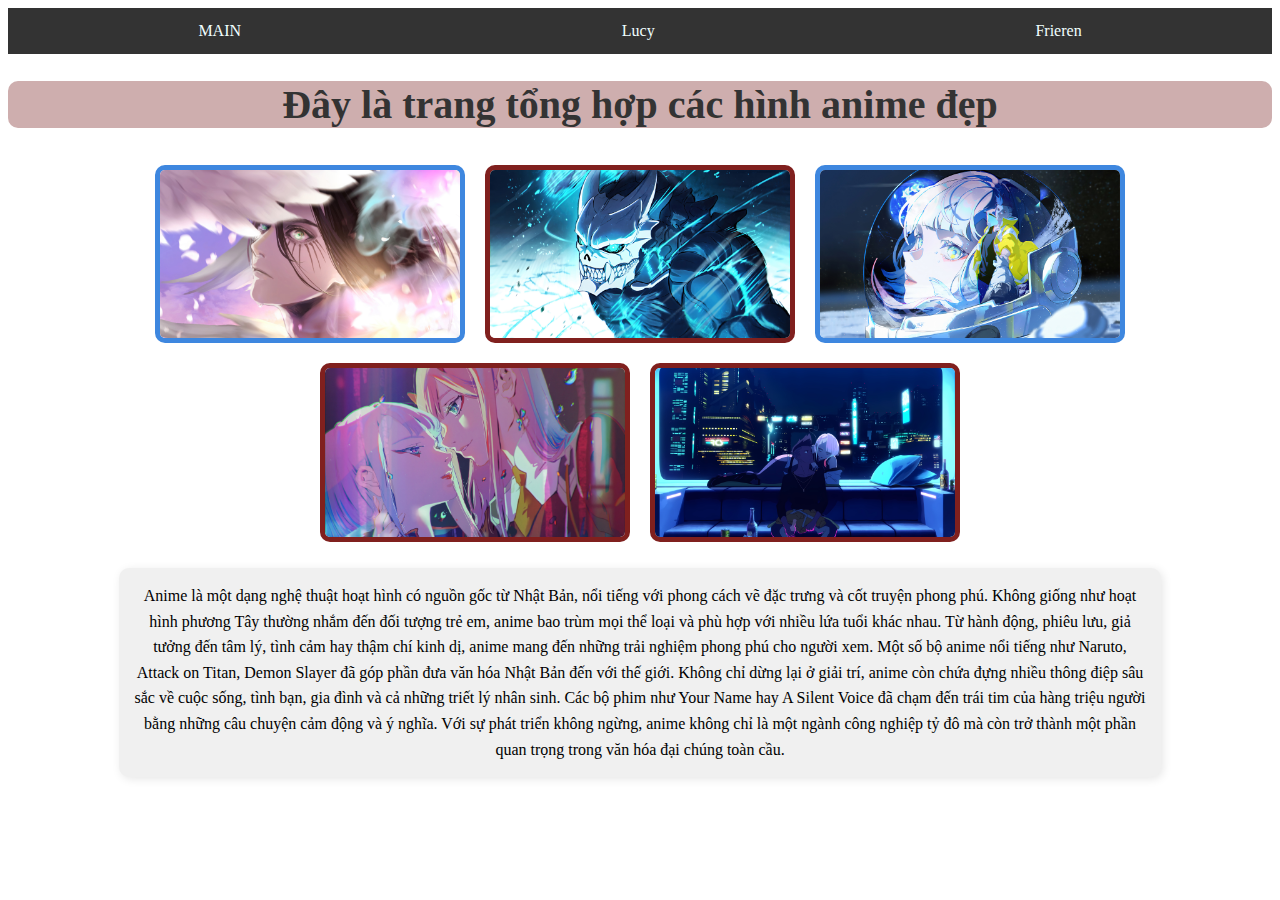
<file: index.html>
<!DOCTYPE html>
<html lang="en">
<head>
    <meta charset="UTF-8">
    <meta name="viewport" content="width=device-width, initial-scale=1.0">
    <title>Anime Lover</title>
    <link rel="stylesheet" href="style.css">
</head>
<body>
    <a href="#main-content" class="skip-link">Skip to Main Content</a>
    <div class="navbar">
        <a href="index.html">MAIN</a>
        <a href="lucysite.html">Lucy</a>
        <a href="frierensite.html">Frieren</a>
    </div>


    <h1 class="bg" >Đây là trang tổng hợp các hình anime đẹp</h1>


    <div class="displayrow">
        <img src="images/eren.jpg" alt="ển">
        <img src="images/kaiju.jpg" alt="no8">
        <img src="images/lucy1.jpg" alt="lucy1">
        <img src="images/lucy2.jpg" alt="lucy1">
        <img src="images/lucy3.jpg" alt="lucy1">
    </div>

    <div>
        <p id="main-content">
            Anime là một dạng nghệ thuật hoạt hình có nguồn gốc từ Nhật Bản, 
            nổi tiếng với phong cách vẽ đặc trưng và cốt truyện phong phú. 
            Không giống như hoạt hình phương Tây thường nhắm đến đối tượng trẻ em, 
            anime bao trùm mọi thể loại và phù hợp với nhiều lứa tuổi khác nhau. 
            Từ hành động, phiêu lưu, giả tưởng đến tâm lý, tình cảm hay thậm chí kinh dị, 
            anime mang đến những trải nghiệm phong phú cho người xem. 
            Một số bộ anime nổi tiếng như Naruto, Attack on Titan, Demon Slayer 
            đã góp phần đưa văn hóa Nhật Bản đến với thế giới. Không chỉ dừng lại ở giải trí, 
            anime còn chứa đựng nhiều thông điệp sâu sắc về cuộc sống, tình bạn, 
            gia đình và cả những triết lý nhân sinh. Các bộ phim như Your Name hay A Silent Voice 
            đã chạm đến trái tim của hàng triệu người bằng những câu chuyện cảm động và ý nghĩa. 
            Với sự phát triển không ngừng, anime không chỉ là một ngành công nghiệp tỷ đô mà còn trở 
            thành một phần quan trọng trong văn hóa đại chúng toàn cầu.
        </p>
    </div>
    
</body>
</html>
</file>
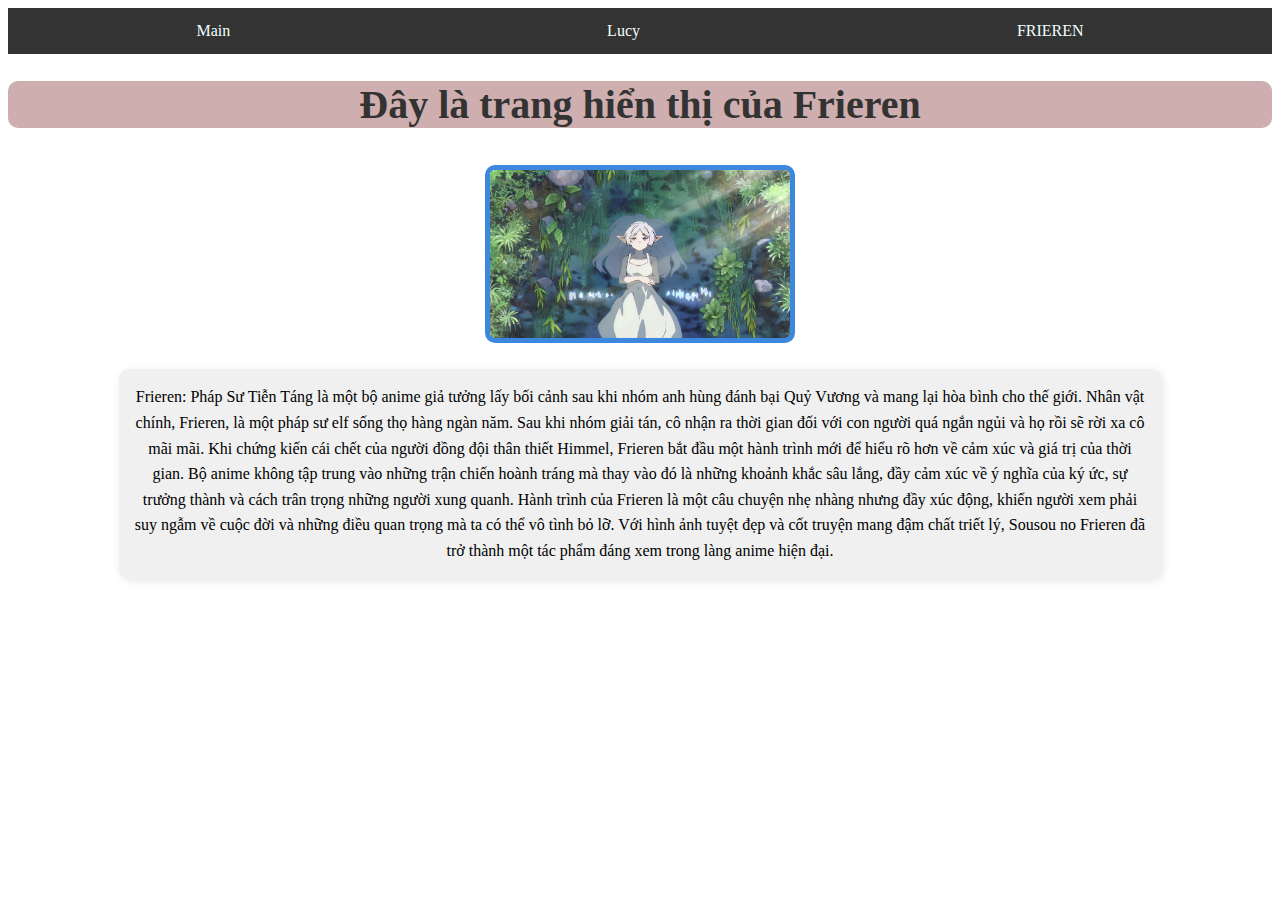
<file: frierensite.html>
<!DOCTYPE html>
<html lang="en">
<head>
    <meta charset="UTF-8">
    <meta name="viewport" content="width=device-width, initial-scale=1.0">
    <title>Frieren</title>
    <link rel="stylesheet" href="style.css">
</head>
<body>
    <a href="#main-content" class="skip-link">Skip to Main Content</a>
    <div  class="navbar">
        <a href="index.html">Main</a>
        <a href="lucysite.html">Lucy</a>
        <a href="frierensite.html">FRIEREN</a>
    </div>

    <h1 class="bg">Đây là trang hiển thị của Frieren</h1>
    <div class="displayrow">
        <img class="imgbig" src="images/frieren.jpg" alt="stupidElf">
    </div>

    <div>
        <p id="main-content">
            Frieren: Pháp Sư Tiễn Táng là một bộ anime giả tưởng lấy bối cảnh sau khi
             nhóm anh hùng đánh bại Quỷ Vương và mang lại hòa bình cho thế giới. Nhân vật chính, 
             Frieren, là một pháp sư elf sống thọ hàng ngàn năm. Sau khi nhóm giải tán, cô nhận ra 
             thời gian đối với con người quá ngắn ngủi và họ rồi sẽ rời xa cô mãi mãi. Khi chứng kiến
              cái chết của người đồng đội thân thiết Himmel, Frieren bắt đầu một hành trình mới để hiểu
               rõ hơn về cảm xúc và giá trị của thời gian. Bộ anime không tập trung vào những trận chiến
                hoành tráng mà thay vào đó là những khoảnh khắc sâu lắng, đầy cảm xúc về ý nghĩa của 
                ký ức, sự trưởng thành và cách trân trọng những người xung quanh. Hành trình của Frieren
                 là một câu chuyện nhẹ nhàng nhưng đầy xúc động, khiến người xem phải suy ngẫm về cuộc
                  đời và những điều quan trọng mà ta có thể vô tình bỏ lỡ. Với hình ảnh tuyệt đẹp và
                   cốt truyện mang đậm chất triết lý, Sousou no Frieren đã trở thành một tác phẩm đáng
                    xem trong làng anime hiện đại.
        </p>
    </div>
</body>
</html>
</file>
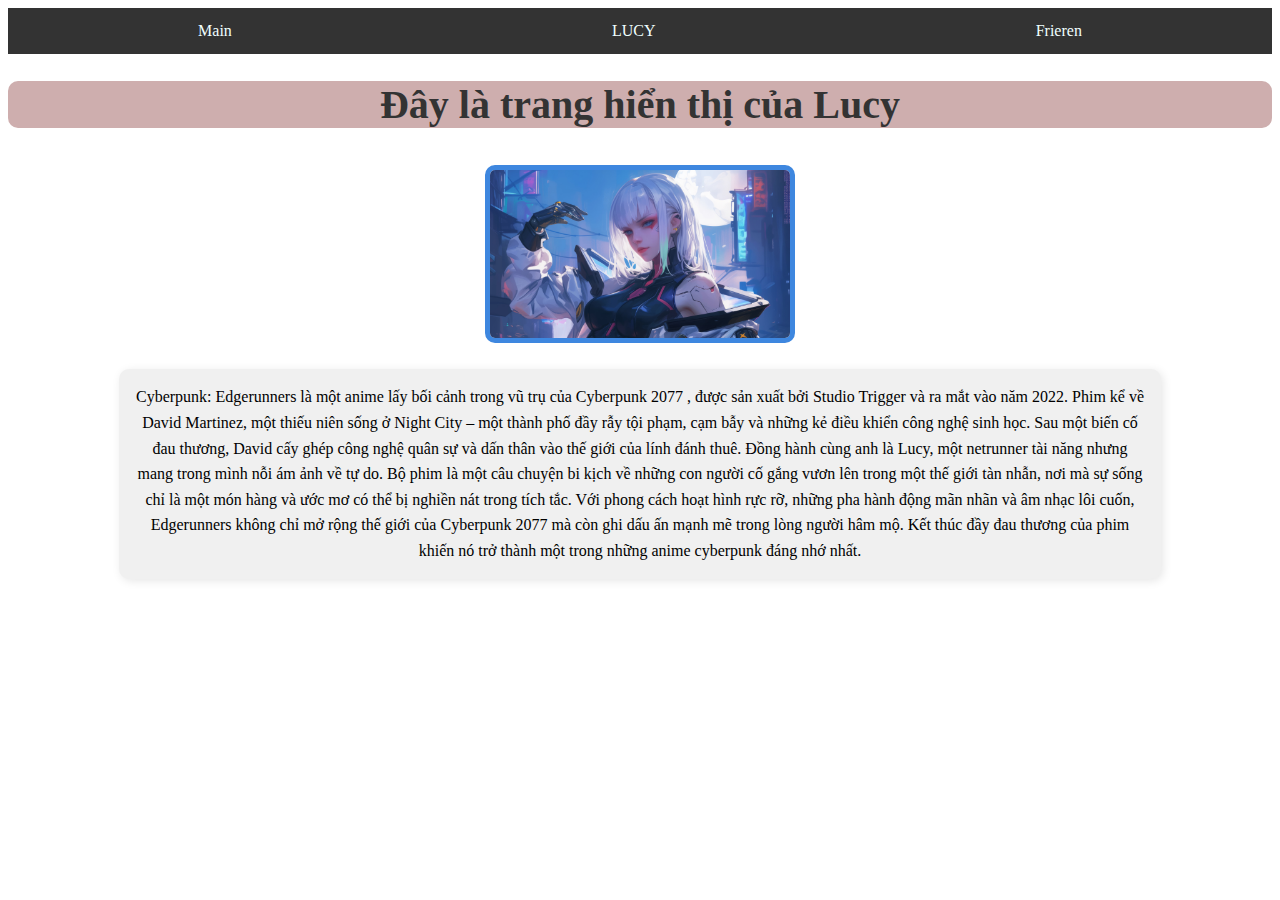
<file: lucysite.html>
<!DOCTYPE html>
<html lang="en">
<head>
    <meta charset="UTF-8">
    <meta name="viewport" content="width=device-width, initial-scale=1.0">
    <title>Lucy</title>
    <link rel="stylesheet" href="style.css">
</head>
<body>
    <a href="#main-content" class="skip-link">Skip to Main Content</a>
    <div  class="navbar">
        <a href="index.html">Main</a>
        <a href="lucysite.html">LUCY</a>
        <a href="frierensite.html">Frieren</a>
    </div>

    <h1 class="bg">Đây là trang hiển thị của Lucy</h1>
    <div class="displayrow">
        <img class="imgbig" src="images/lucy4.jpg" alt="Lucy">
    </div>

    <div>
        <p id="main-content">
            Cyberpunk: Edgerunners là một anime lấy bối cảnh trong vũ trụ của Cyberpunk 2077
            , được sản xuất bởi Studio Trigger và ra mắt vào năm 2022. Phim kể về David Martinez,
             một thiếu niên sống ở Night City – một thành phố đầy rẫy tội phạm, cạm bẫy và những kẻ 
             điều khiển công nghệ sinh học. Sau một biến cố đau thương, David cấy ghép công nghệ quân 
             sự và dấn thân vào thế giới của lính đánh thuê. Đồng hành cùng anh là Lucy, một netrunner 
             tài năng nhưng mang trong mình nỗi ám ảnh về tự do. Bộ phim là một câu chuyện bi kịch về 
             những con người cố gắng vươn lên trong một thế giới tàn nhẫn, nơi mà sự sống chỉ là một 
             món hàng và ước mơ có thể bị nghiền nát trong tích tắc. Với phong cách hoạt hình rực rỡ, 
             những pha hành động mãn nhãn và âm nhạc lôi cuốn, Edgerunners không chỉ mở rộng thế giới 
             của Cyberpunk 2077 mà còn ghi dấu ấn mạnh mẽ trong lòng người hâm mộ. Kết thúc đầy đau 
             thương của phim khiến nó trở thành một trong những anime cyberpunk đáng nhớ nhất.
        </p>
    </div>
</body>
</html>
</file>
<file: style.css>
.navbar {
    display: flex;
    justify-content: space-around;
    background-color: #333;
    
}

.navbar a {
    color: azure;
    text-align: center;
    padding: 14px 16px;
    text-decoration: none;
}

.navbar a:hover {
    opacity: 0.6;
    text-decoration: underline;
    transform: scale(1.5);
}



.displayrow {
    display: flex;
    flex-wrap: wrap;
    justify-content: center;
}

.displayrow img:nth-child(1),
.displayrow img:nth-child(3) {
    width: 300px;
    height: auto;
    object-fit: cover;
    margin: 10px;
    border: 5px solid #3e87df;
    border-radius: 10px;
}


.displayrow img:nth-child(2),
.displayrow img:nth-child(4),
.displayrow img:nth-child(5){
    width: 300px;
    height: auto;
    object-fit: cover;
    margin: 10px;
    border: 5px solid #80201e;
    border-radius: 10px;
}

.imgbig {
    width: 70%;
    height: auto;
    object-fit: cover;
    margin: 10px;
    border: 2px solid #333;
    border-radius: 10px;
    align-items: center;
}


.bg {
    background-color: #ceaeae;
    text-align: center;
    color: #333;
    font-size: 2.5em;
    border-radius: 10px;
}

p {
    background-color: #f0f0f0;
    padding: 15px; 
    border-radius: 10px;
    box-shadow: 2px 2px 10px rgba(0, 0, 0, 0.1); 
    display: inline-block;
    max-width: 80%; 
    line-height: 1.6; 
}

div {
    text-align: center;
    justify-content: center;
}

img:hover {
    transform: scale(1.05);
}

.skip-link {
    position: absolute;
    top: -50px;
    left: 10px;
    background: #86a5c6;
    color: #da1640;
    padding: 10px 15px;
    border-radius: 5px;
    text-decoration: none;
    font-weight: bold;
    transition: top 0.3s;
}

.skip-link:focus {
    top: 80px;
}
</file>
